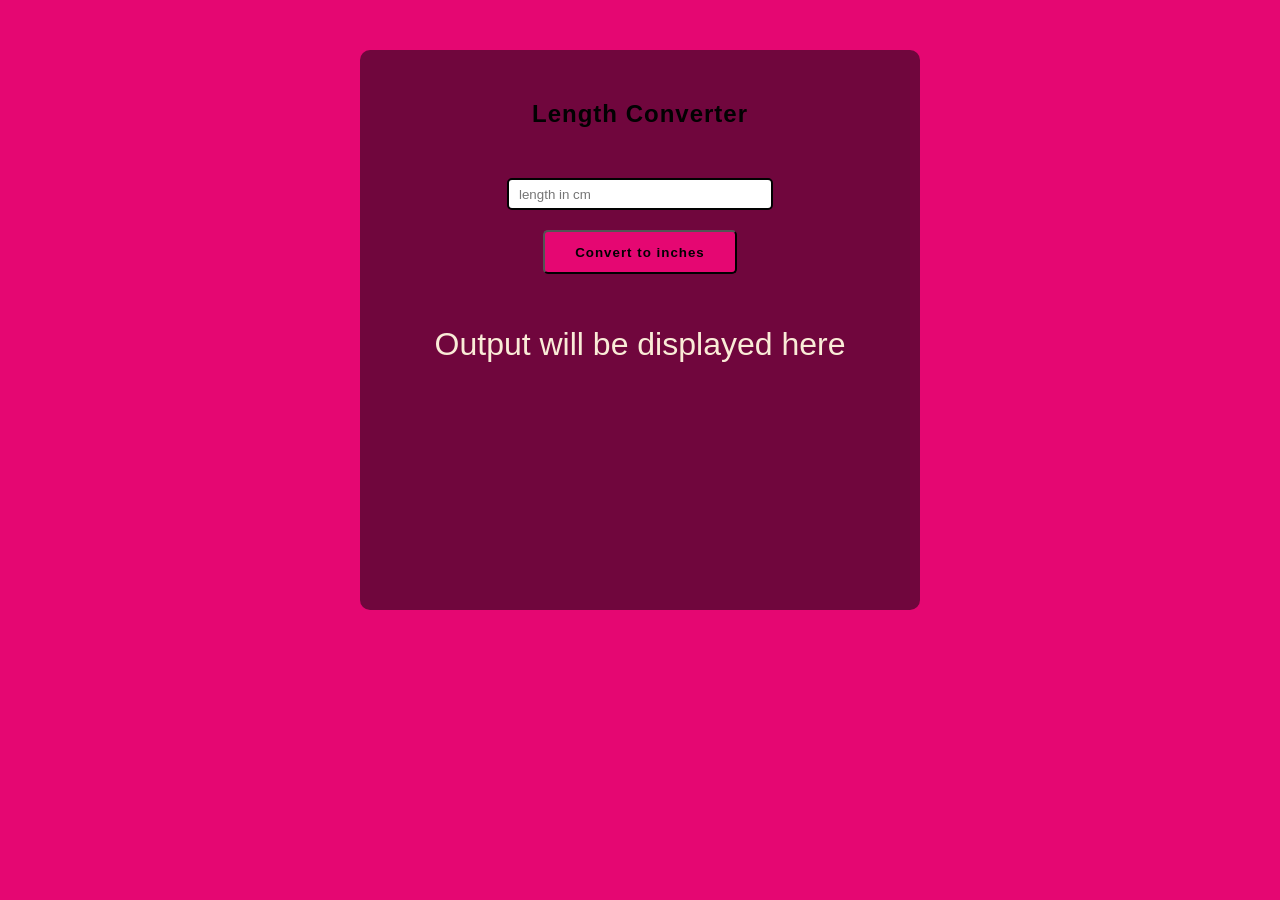
<file: convert/index.html>
<!DOCTYPE html>
<html lang="en">
<head>
    <meta charset="UTF-8">
    <meta name="viewport" content="width=device-width, initial-scale=1.0">
    <title>Length converter</title>
    <link rel="stylesheet" href="style.css">
</head>
<body>
    <div id="wrapper">
        <h2>Length Converter</h2>
        <div class="inputdiv">
            <input type = "text" id = "input" placeholder = "length in cm"> 
        </div>
        <div>
            <button type = "submit" onclick="convert()" >Convert to inches</button>
        </div>
        <div id="outputdiv">
            <p>Output will be displayed here</p>
        </div> 
    </div>   
    <script>
    function convert(){
        const cmval = Number(document.getElementById("input").value)
        const inchval = cmval/2.54
        const outputdiv = document.getElementById("outputdiv")
        outputdiv.innerHTML = inchval.toFixed(2) + " inches"
    }
    </script>
</body>

</html>
</file>
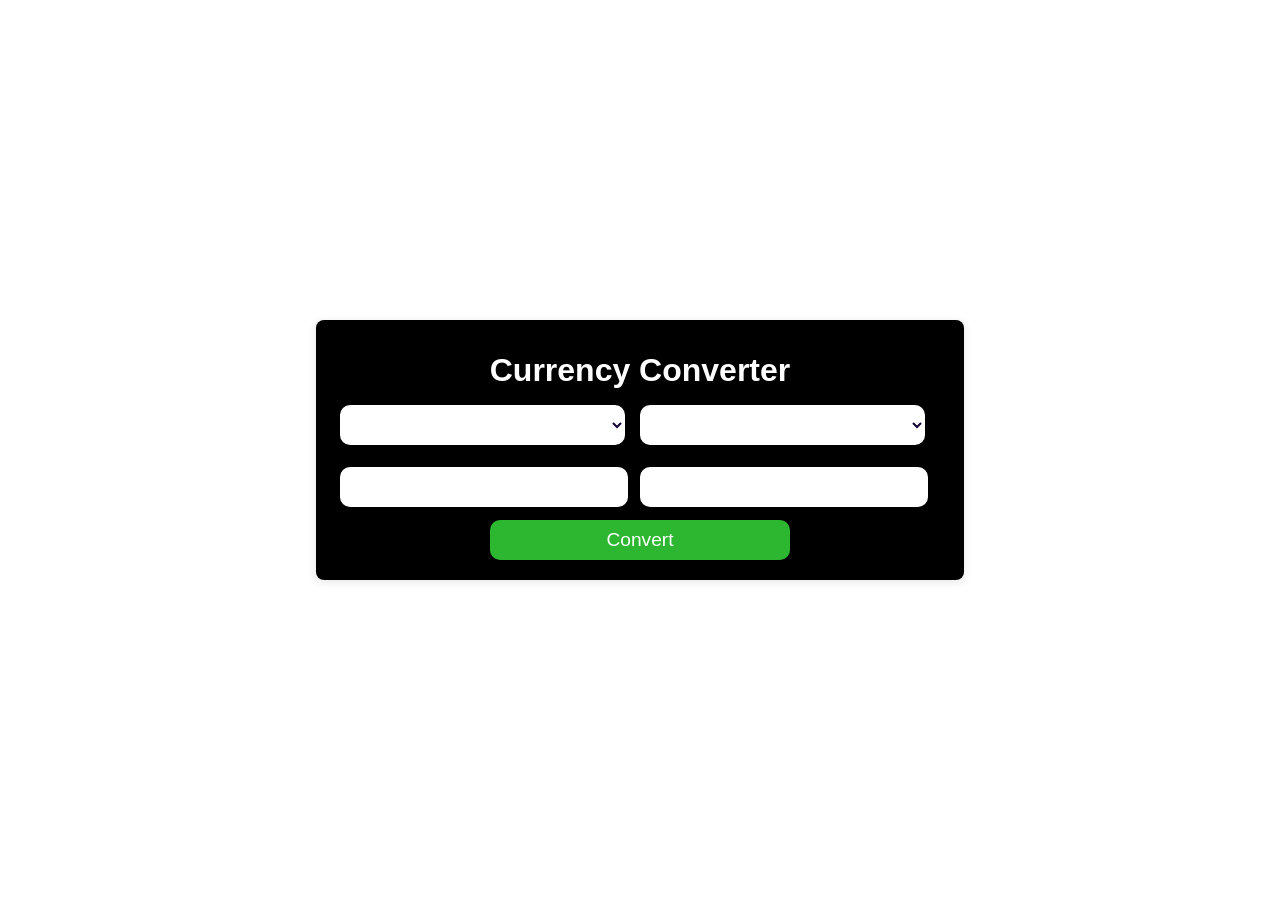
<file: currency/index.html>
<!DOCTYPE html>
<html lang="en">
<head>
    <meta charset="UTF-8">
    <meta name="viewport" content="width=device-width, initial-scale=1.0">
    <link rel="stylesheet" href="styles.css">
    <script src="script.js" defer></script>
    <title>currency conversion</title>
</head>
<body>
    <div class="container">
        <h1>Currency Converter</h1>
        <div class="box">
            <div class="left-box">
                <select name="currency" class = "currency"></select>
                <input type = "number" name="" id="input">
            
            </div>
            <div class="right-box">
                <select name="currency" class = "currency"></select>
                <input type = "number" name="" id="result">
            </div>
        </div>
        <div class="btn">
            <button id="btn">Convert</button>
        </div>
    </div>
</body>
</html>
</file>
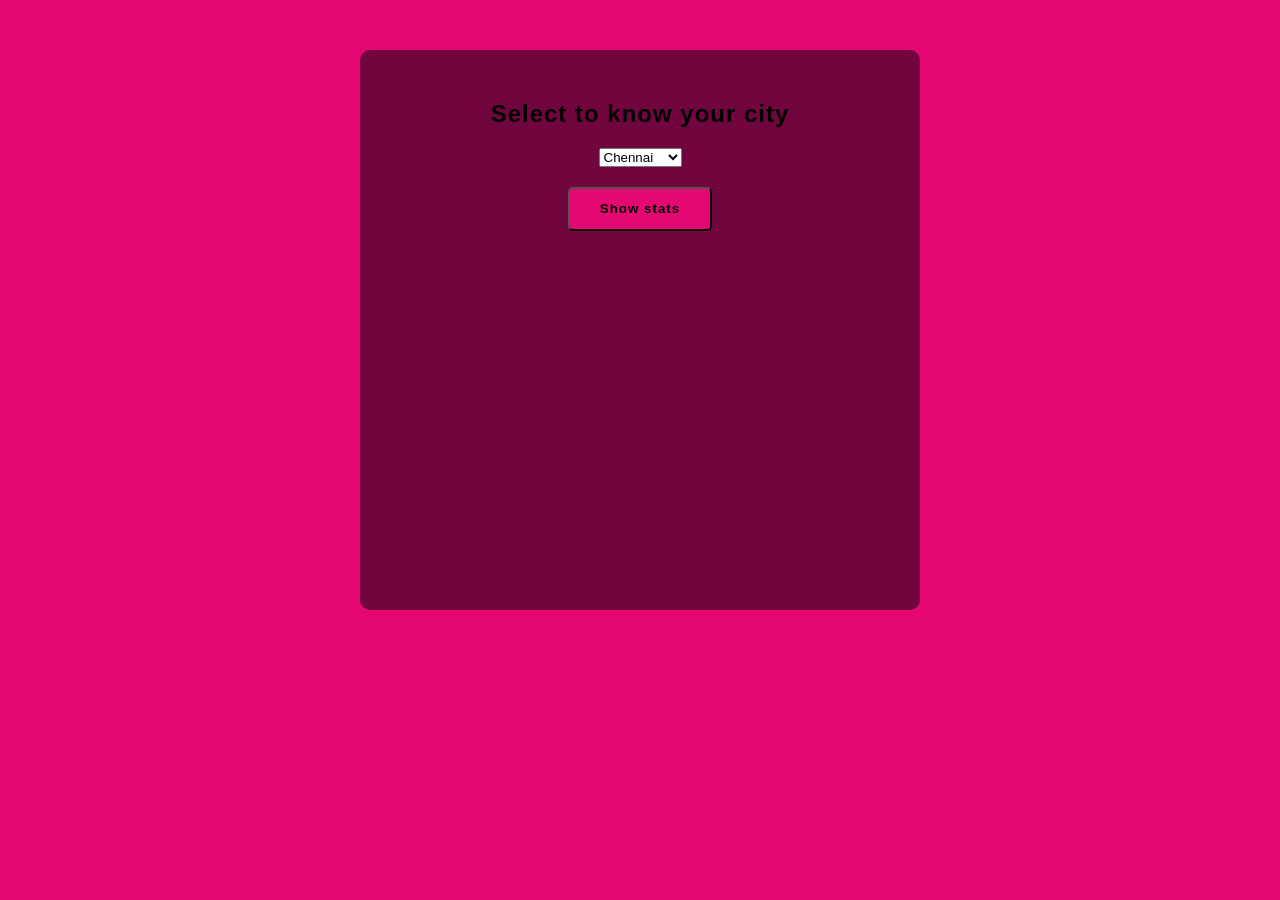
<file: switch case/index.html>
<!DOCTYPE html>
<html lang="en">
<head>
    <meta charset="UTF-8">
    <meta name="viewport" content="width=device-width, initial-scale=1.0">
    <title>City stats</title>
    <link rel="stylesheet" href="styles.css">
    <script src="script.js" defer></script>
</head>
<body>
    <div id="wrapper">
        <h2>Select to know your city</h2>
        <div class="inputdiv">
            <select id="input">
                <option value = "Chennai">Chennai</option>
                <option value ="Bengaluru">Bengaluru</option>
                <option value ="Delhi">Delhi</option>   
                <option value ="Mumbai">Mumbai</option>
            </select>
        </div>
        <div>
            <button type = "button" >Show stats</button>
        </div>
    </div>
</body>
</html>
</file>
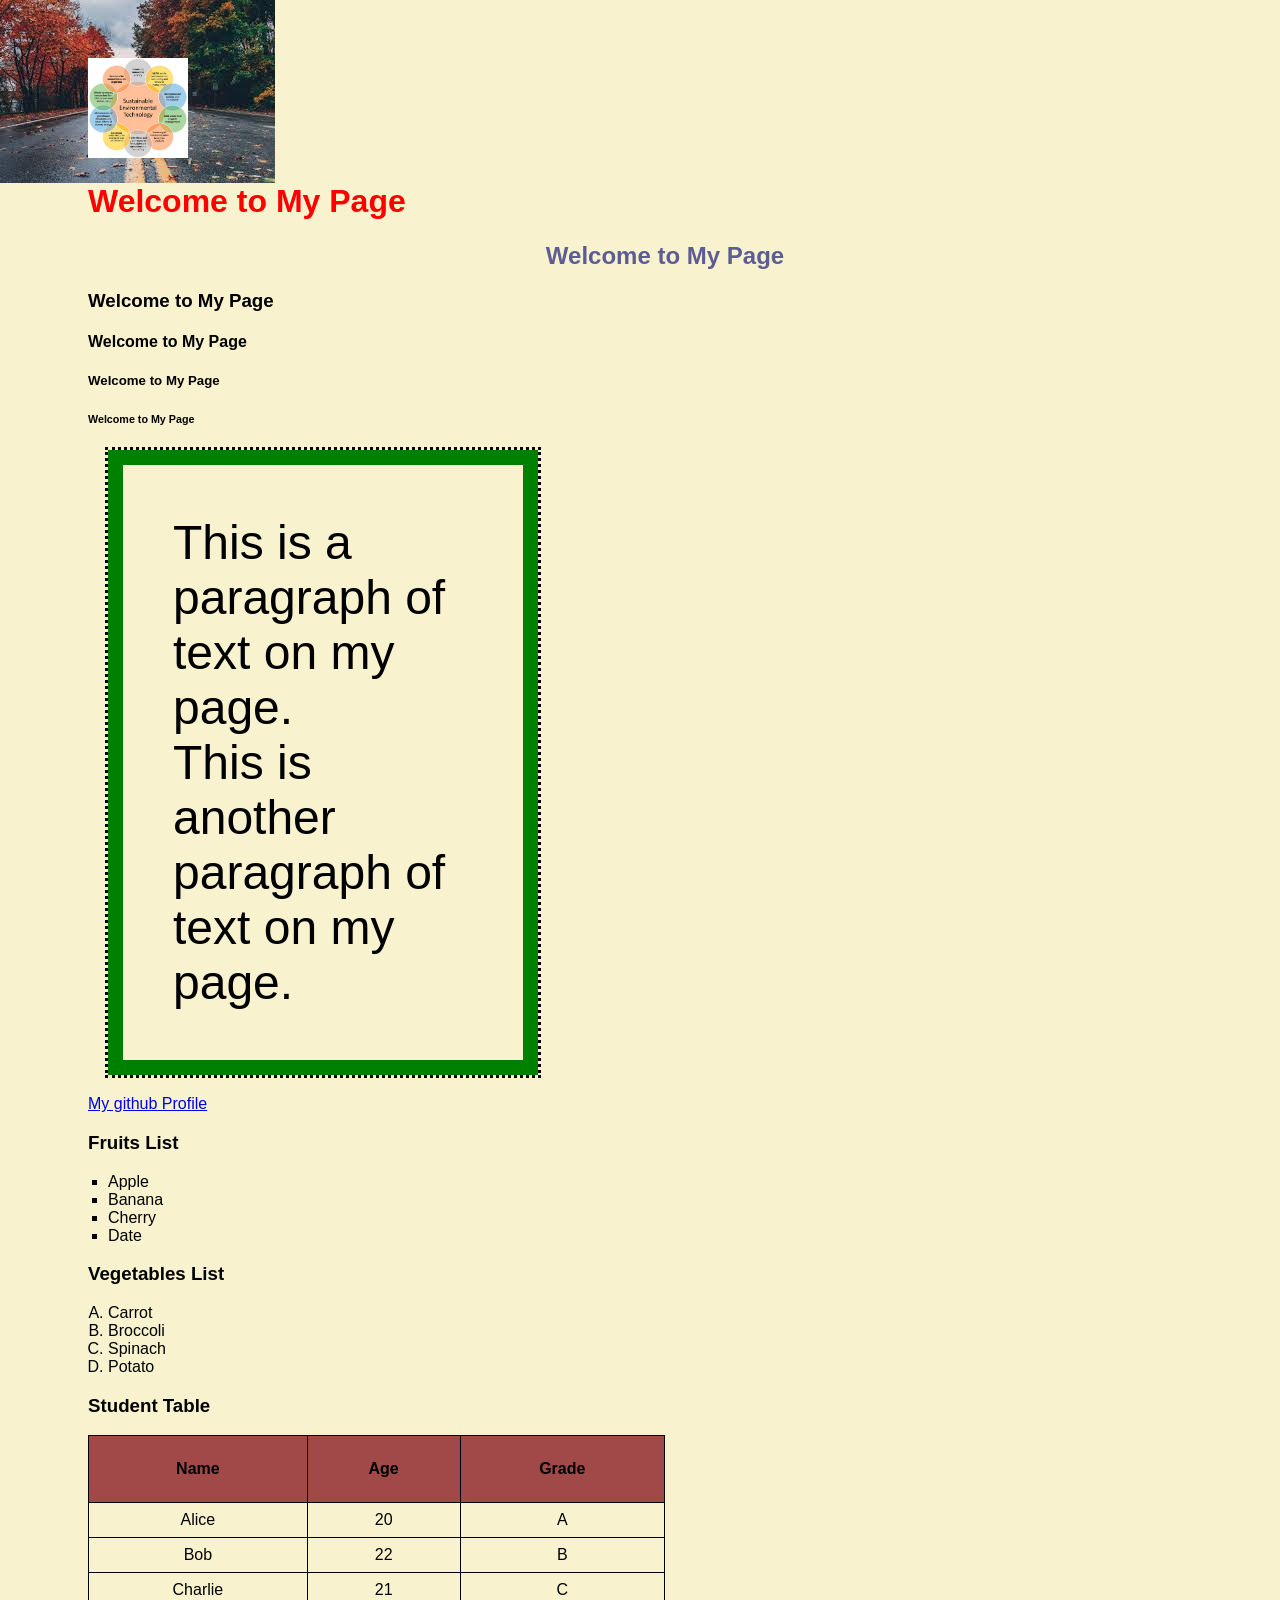
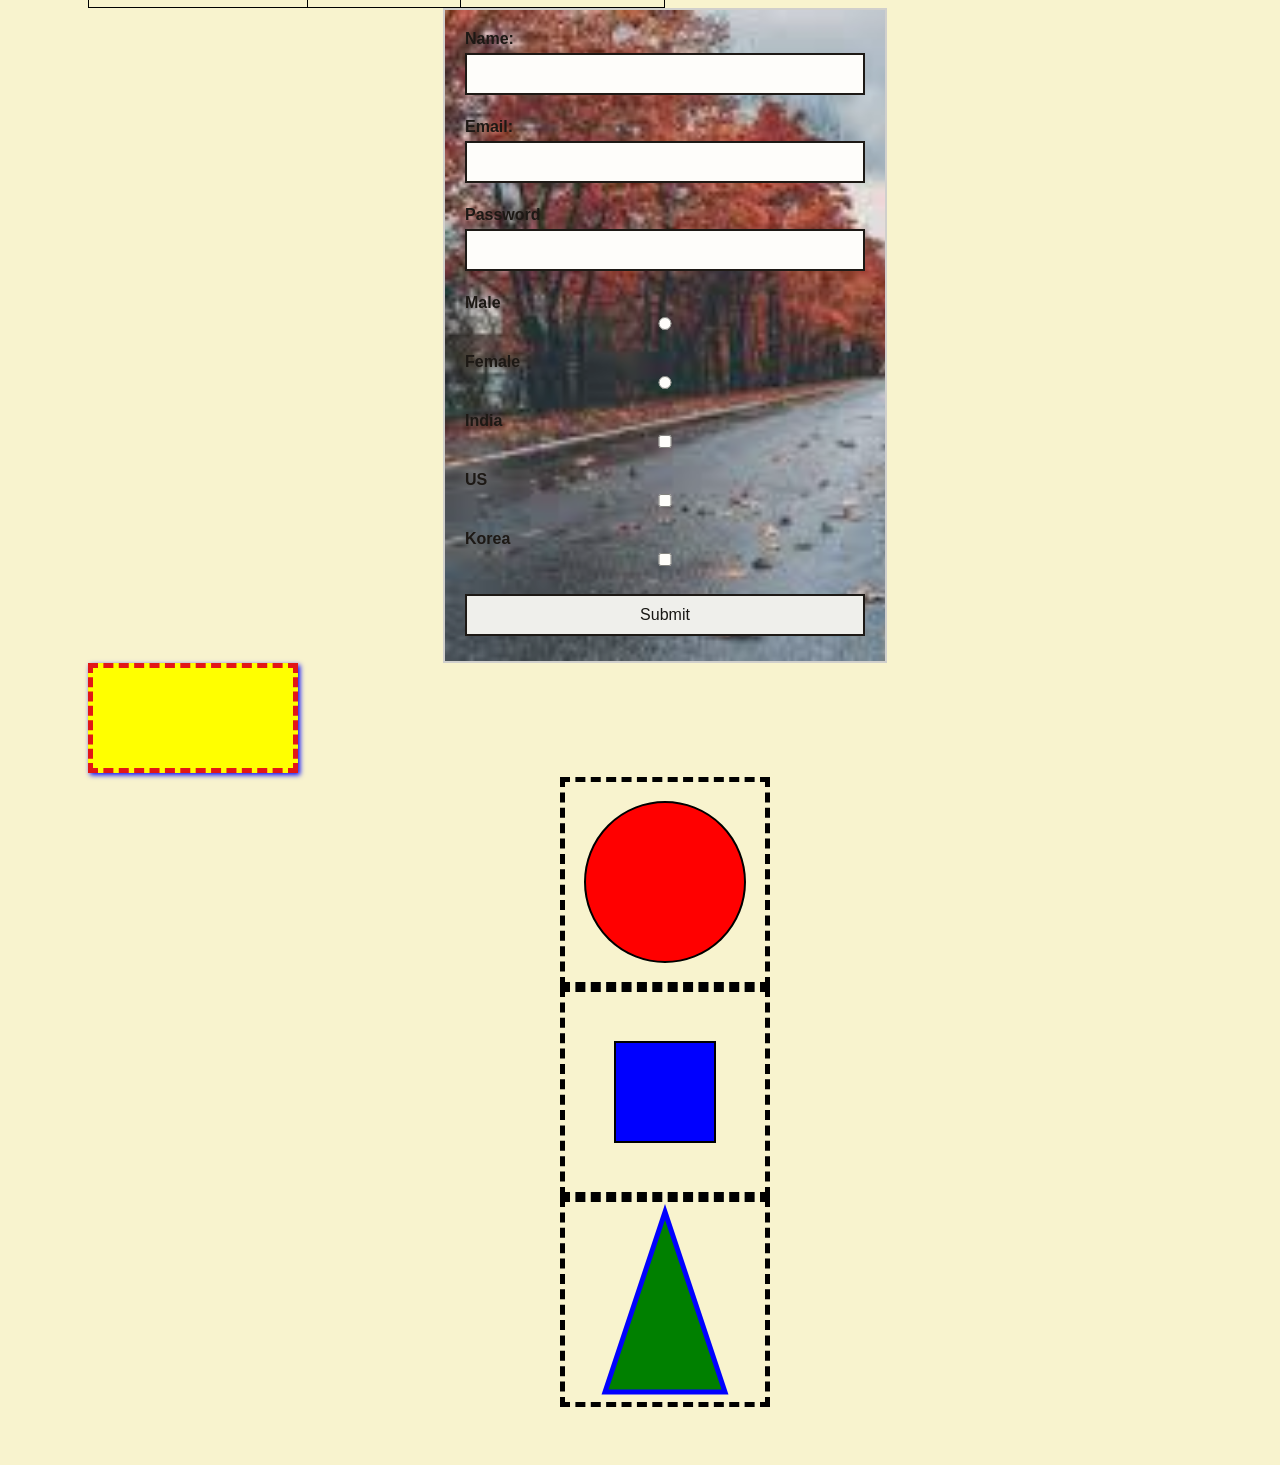
<file: webdevelopercourses/index.html>
<!DOCTYPE html>
<html lang="en">
<head>
    <meta charset="UTF-8">
    <meta name="viewport" content="width=device-width, initial-scale=1.0">
    <title>Sample web page</title>
    <link rel="stylesheet" href="style.css">
    <link rel="icon" href="logo.jpg" type="image/jpg">
</head>
<body>
    <img src="logo.jpg" alt="Logo" width="100" height="100">
    <h1 style = "color: red;">Welcome to My Page</h1>
    <h2 style = "font-family:'Franklin Gothic Medium', 'Arial Narrow', Arial, sans-serif;">Welcome to My Page</h2>
    <h3>Welcome to My Page</h3>
    <h4>Welcome to My Page</h4>
    <h5>Welcome to My Page</h5>
    <h6>Welcome to My Page</h6>
    <p style = "font-size: 300%;">This is a paragraph of text on my page. <br>This is another paragraph of text on my page.</p>
    <a href="https://github.com/Srilekha-S">My  github Profile</a>
    <h3> Fruits List</h3>
    <ul>
        <li>Apple</li>
        <li>Banana</li>
        <li>Cherry</li>
        <li>Date</li>
    </ul>
    <h3>Vegetables List</h3>
    <ol>    
        <li>Carrot</li>
        <li>Broccoli</li>
        <li>Spinach</li>
        <li>Potato</li> 
    </ol>
    <h3> Student Table</h3>
    <table>
        <tr>
            <th>Name</th>
            <th>Age</th>
            <th>Grade</th>
        </tr>
        <tr>
            <td>Alice</td>
            <td>20</td>
            <td>A</td>
        </tr>
        <tr>
            <td>Bob</td>
            <td>22</td>
            <td>B</td>
        </tr>
        <tr>
            <td>Charlie</td>
            <td>21</td>
            <td>C</td>
        </tr>
    </table>
    <form action="/submit-task" method="post">
        <label for="name">Name:</label>
        <input type="text" id="name" name="name" required><br><br>
        <label for="email">Email:</label>
        <input type="email" id="email" name="email" required><br><br>
        <label for="password">Password</label>
        <input type="password" id="password" name="password" required><br><br>
        <label for ="male">Male</label>
        <input type = "radio" id ="male" name = "gender" value ="Male"><br>
        <br>
        <label for ="female">Female</label>
        <input type = "radio" id ="female" name = "gender" value ="Female"><br>
        <br>
        <label for="country">India</label>
        <input type="checkbox" id="India" name="country" value = "India"><br><br>
        <label for="country">US</label>
        <input type="checkbox" id="US" name="country" value = "US"><br><br>
        <label for="country">Korea</label>
        <input type="checkbox" id="Korea" name="country" value = "Korea"><br><br>
        <input type="submit" value="Submit">
    </form>
    <canvas id="myCanvas" width="200" height="100" style="border:5px dashed #e21616;background-color: yellow; box-shadow: 2px 2px 5px blue;"></canvas>
    <svg width = "200" height = "200">
        <circle cx = "100" cy = "100" r ="80" stroke = "black" stroke-width = "2" fill = "red" />
        
    </svg>
    <svg width = "200" height = "200">
    <rect x = "50" y = "50" width = "100" height = "100" stroke = "black" stroke-width = "2" fill = "blue" />
    </svg>
    <svg width = "200" height = "200">
    <polygon points = "100,10,40,190,160,190" stroke="blue" stroke-width ="5" fill="green"/>
    </svg>
</body>
</html>
</file>
<file: convert/style.css>
html,body{
    margin: 0;
    font-family: 'Franklin Gothic Medium', 'Arial Narrow', Arial, sans-serif;
    background-color: #e50772;
}
#wrapper div, #wrapper h2{
    display: flex;
    justify-content: center;
}
h2{
    color: #020202;
    letter-spacing: 1px;
}
input{
    border-radius: 5px;
    border: 2px solid #020202;
    margin-top: 30px;
    padding-left: 10px;
    height: 2em;
    width: 250px;
}
input:active{
    border: none;
}
#wrapper{
    height: 500px;
    width: 500px;
    background-color: #70063d;
    border-radius: 10px;
    padding: 30px;
    margin: 50px auto;
}
button{
    margin-top: 20px;
    background-color: #e50772;
    border-radius: 5px;
    height: 44px;
    font-weight: 600;
    padding: 0 30px;
    letter-spacing: 1px;
    color: #020202;
}
button:hover{
    background-color: #70063d;
    color: #e50772;
    border: 2px solid #e50772;
    cursor: pointer;
}
#outputdiv{
    color: antiquewhite;
    margin-top: 20px;
    font-size: 32px;
}
</file>
<file: currency/styles.css>
html,
body {
    margin: 0;
    padding: 0;
    font-family: Arial, sans-serif;
    box-sizing: border-box;
}
body{
    height: 100vh;
    display: flex;
    justify-content: center;
    align-items: center;
}
.container {
    width: 90%;
    max-width: 600px;
    background-color: #000000;
    padding: 10px 24px;
    border-radius: 8px;
    box-shadow: 0 2px 10px rgba(0, 0, 0, 0.1);
}
h1 {
    text-align: center;
    color: #fff;
    margin-bottom: 0.5em;
    font-family: sans-serif;
}
.container .box{
    width: 100%;
    display: flex;
    justify-content: space-between;
}
.box div{
    width: 100%;
}
select {
    width: 95%;
    height: 40px;
    padding: 0 0.1em;
    font-size: 1.2em;
    border-radius: 10px;
    margin-bottom: 1em;
    color: rgb(20, 2, 52);
    outline: none;
    background-color: rgb(255, 255, 255);
    cursor: pointer;
    border: none;
}
input{
    width:95%;
    height: 40px;
    padding: 0 0.1em;
    font-size: 1em;
    border-radius: 10px;
    margin: 0.2em 0;
    background: #ffffff;
    outline: none;
    border: none;
}
.btn{
    display: flex;
    justify-content: center;
}
button{
    width: 50%;
    height: 40px;
    background-color: #2db731;
    color: #ffffff;
    border-radius: 10px;
    border: none;
    font-size: 1.2em;
    cursor: pointer;
    margin: 0.5em 0;
}
</file>
<file: switch case/styles.css>
html,body{
    margin: 0;
    font-family: 'Franklin Gothic Medium', 'Arial Narrow', Arial, sans-serif;
    background-color: #e50772;
}
#wrapper div, #wrapper h2{
    display: flex;
    justify-content: center;
}
h2{
    color: #020202;
    letter-spacing: 1px;
}
input{
    border-radius: 5px;
    border: 2px solid #020202;
    margin-top: 30px;
    padding-left: 10px;
    height: 2em;
    width: 250px;
}
input:active{
    border: none;
}
#wrapper{
    height: 500px;
    width: 500px;
    background-color: #70063d;
    border-radius: 10px;
    padding: 30px;
    margin: 50px auto;
}
button{
    margin-top: 20px;
    background-color: #e50772;
    border-radius: 5px;
    height: 44px;
    font-weight: 600;
    padding: 0 30px;
    letter-spacing: 1px;
    color: #020202;
}
button:hover{
    background-color: #70063d;
    color: #e50772;
    border: 2px solid #e50772;
    cursor: pointer;
}
#outputdiv{
    color: antiquewhite;
    margin-top: 20px;
    font-size: 32px;
}
</file>
<file: webdevelopercourses/style.css>
body {
    background-image: url('images.jpg');
    background-repeat: no-repeat;
    background-color: #F8F3CE;
    font-family: Arial, Helvetica, sans-serif;
    padding-top: 50px;
    padding-right: 30px;
    padding-bottom: 50px;
    padding-left: 80px;
    

}
/* header */
h2 {
    color: rgb(93, 93, 148);
    text-align: center;
}
svg{
    display: block;
    margin: 0 auto;
    border:5px dashed
}
p {
  width: 300px;
  border: 15px solid green;
  padding: 50px;
  margin: 20px;
  outline-style: dotted;
}
form{
    max-width: 400px;
    margin:auto;
    padding: 20px;
    border: 2px solid #ccc;
    background-image: url('images.jpg');
    background-repeat: no-repeat;
    background-size: cover;
    opacity: 0.9;
    color:#060202;
    font-weight: 600;
}
input,textarea{
    width: 100%;
    padding: 10px;
    margin: 5px 0;
    box-sizing: border-box;
    border: 2px solid #060202;
    font-weight: 500;
    font-size: 16px;
}
ul {
    list-style-type: square;
    padding-left: 20px;
}
ol{
    list-style-type: upper-alpha;
    padding-left: 20px;
}
table, th, td {
    border: 1px solid black;
    padding: 8px;
    text-align: center;
}
table{
    border-collapse: collapse;
    width: 50%;
}
th {
    background-color: #a14848;
    color: black;
    height: 50px;
}
tr:hover {background-color: coral;}
</file>
